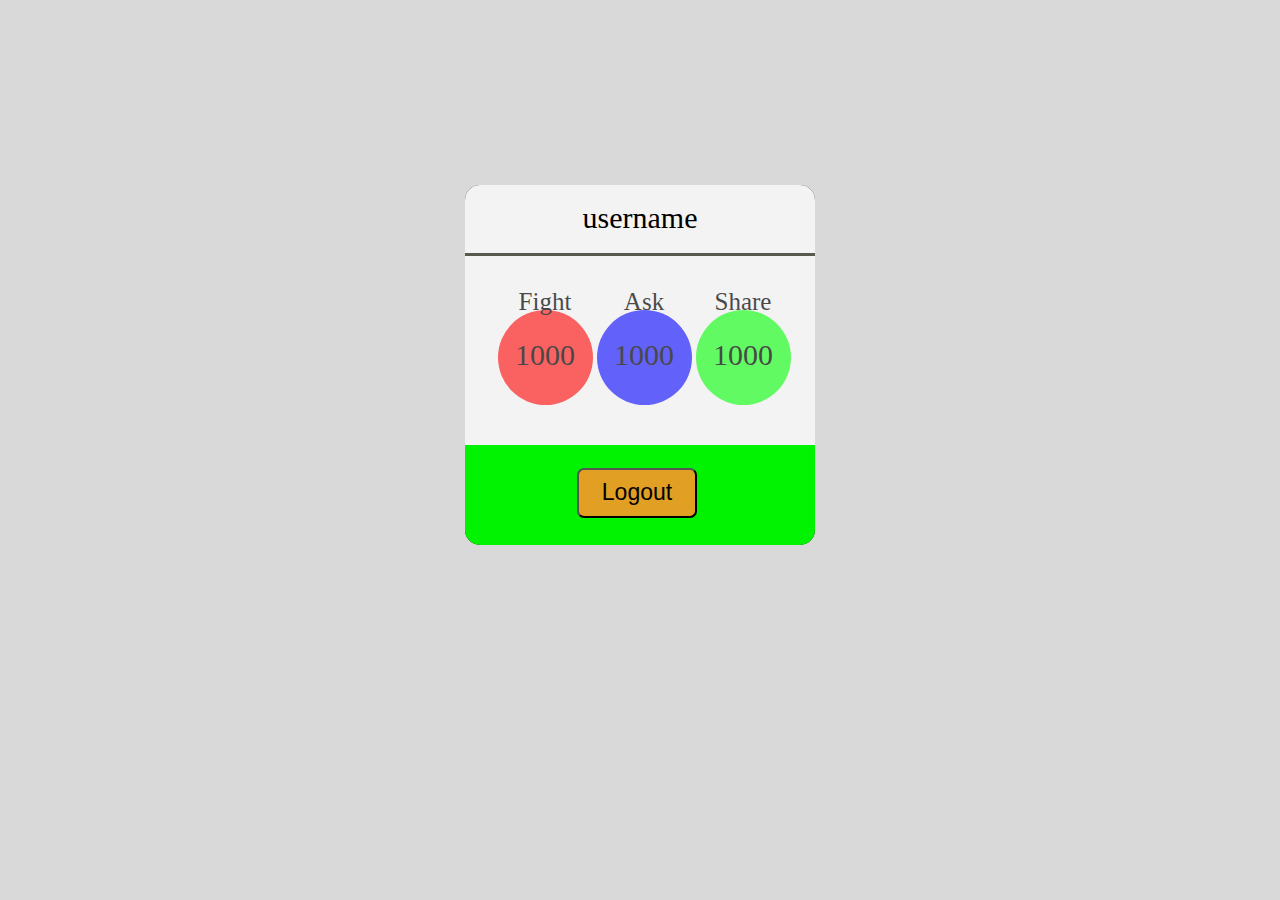
<file: account.html>
<html><head><meta http-equiv="Content-Type" content="text/html; charset=Big5">
		<style>
			body{
				background:rgba(0,0,0,0.15);
			}
			#uaccount{
				position:relative;
				width:350px;
				top:20%;
				margin:auto;
				background:#141414;
				border-top-left-radius:15px;
				border-top-right-radius:15px;
				border-bottom-right-radius:15px;
				border-bottom-left-radius:15px;
			}
			.ucontent{
				border-top-left-radius:15px;
				border-top-right-radius:15px;
				width:100%;
				margin:auto;
				background:rgba(255,255,255,0.95);
				height:260px;
			}
			#user{
				position:relative;
				text-align:center;
				top:13%;
				width:100%;
				font-size:30px;
				border-bottom: 3px solid #595A4E;
			}
			#uname{
				display:inline-block;
				position:relative;
				top:-18px;
			}
			#content{
				position:relative;
				margin:auto;
				width:100%;
				top:28%;
				left:5%;
				margin:15px;
			}
			#fight{
				position:relative;
				width:95px;
				height:95px;
				border-radius:99em;
				text-align:center;
				display:inline-block;
				opacity:0.7;
				background:rgba(255,0,0,0.85);
			}
			#ask{
				position:relative;
				width:95px;
				height:95px;
				border-radius:99em;
				text-align:center;
				display:inline-block;
				opacity:0.7;
				background:rgba(0,0,255,0.85);
			}
			#share{
				position:relative;
				width:95px;
				height:95px;
				border-radius:99em;
				text-align:center;
				display:inline-block;
				opacity:0.7;
				background:rgba(0,255,0,0.85);
			}
			.btn{
				position:relative;
				margin:auto;
				background:rgba(0,255,0,0.95);
				height:100px;
				border-bottom-right-radius:15px;
				border-bottom-left-radius:15px;
			}
			#logout{
				position:relative;
				left:32%;
				top:23%;
				width:120px;
				height:50px;
				border-radius:7px;
				background:rgba(250,150,40,0.9);
				font-size:23px;
			}
			#fnum{
				text-align:center;
				position:relative;
				font-size:30px;
			}
			#anum{
				text-align:center;
				position:relative;
				font-size:30px;
			}
			#snum{
				text-align:center;
				position:relative;
				font-size:30px;
			}
			#f{
				position:relative;
				top:-23%;
				font-size: 25px;
			}
			#a{
				position:relative;
				top:-23%;
				font-size: 25px;
			}
			#s{
				position:relative;
				top:-23%;
				font-size: 25px;
			}
		</style>
	<style type="text/css"></style></head>
	<body>
		<div id="uaccount">
			<div class="ucontent">
				<div id="user">
					<div id="uname">username</div>
				</div>
				<div id="content">
					<div id="fight"><div id="f">Fight</div><div id="fnum">1000</div></div>
					<div id="ask"><div id="a">Ask</div><div id="anum">1000</div></div>
					<div id="share"><div id="s">Share</div><div id="snum">1000</div></div>
				</div>
			</div>
			<div class="btn">
				<button id="logout">Logout</button>
			</div>
		</div>
	
</body></html>
</file>
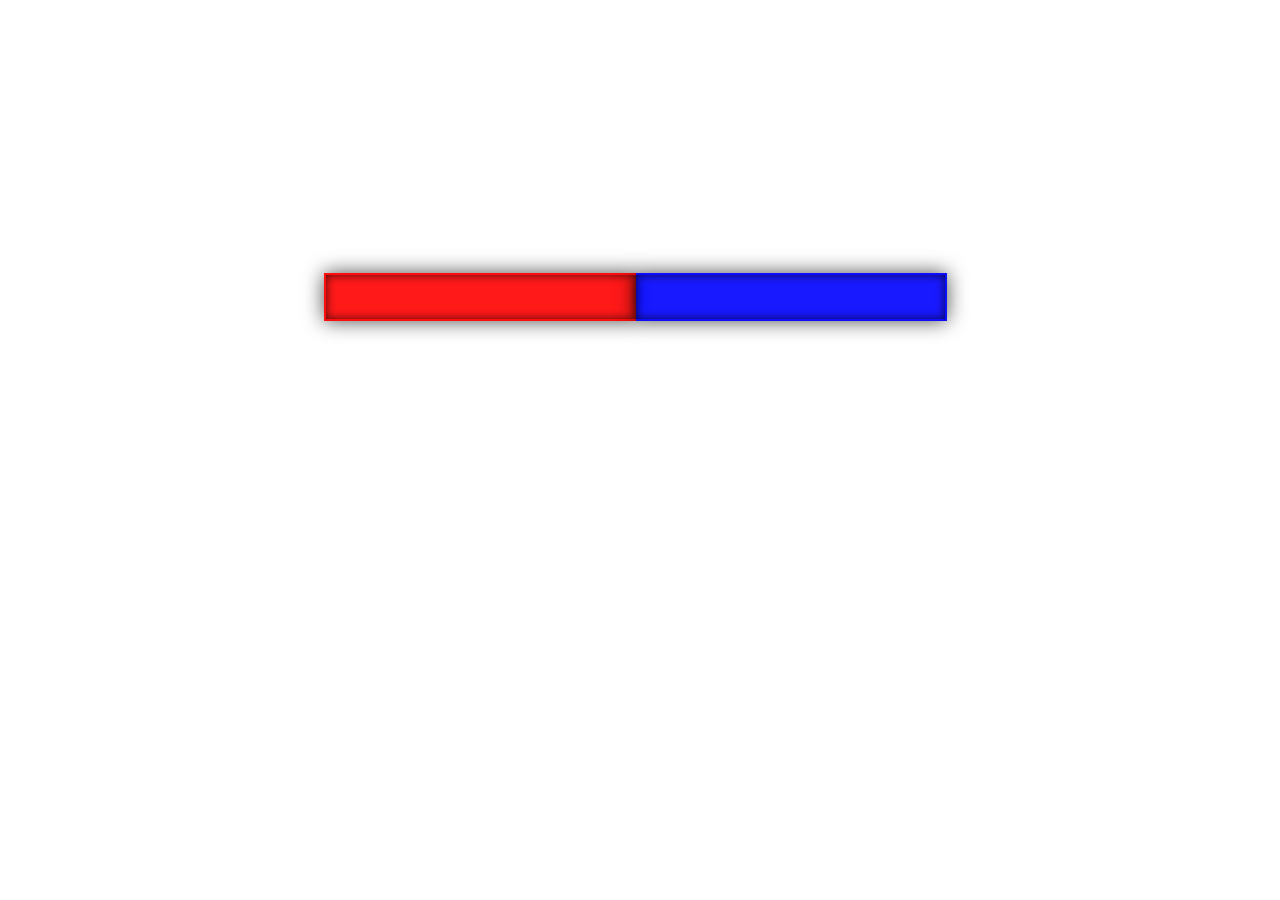
<file: bar.html>
<html>
	<head>
		<style>
			#bar{
				position:relative;
				top:30%;
				left:25%;
				width:50%;
				height:10%;
			}
			#bar1{
				height:50%;
				border:2px solid rgba(255,0,0,0.5);
				display:inline-block;
				border-right:transparent;
				background:rgba(255,0,0,0.9);
				-webkit-box-shadow: 
      inset 0 0 10px  rgba(0,0,0,0.7),
            0 0 20px rgba(0,0,0,0.7); 
    -moz-box-shadow: 
      inset 0 0 10px  rgba(0,0,0,0.7),
            0 0 20px rgba(0,0,0,0.7); 
    box-shadow: 
      inset 0 0 10px  rgba(0,0,0,0.7),
            0 0 20px rgba(0,0,0,0.7); 
			}
			#bar2{
				height:50%;
				border:2px solid rgba(0,0,255,0.5);
				display:inline-block;
				border-left:transparent;
				background:rgba(0,0,255,0.9);
				-webkit-box-shadow: 
				inset 0 0 10px  rgba(0,0,0,0.7),
						0 0 20px rgba(0,0,0,0.7); 
				-moz-box-shadow: 
				inset 0 0 10px  rgba(0,0,0,0.7),
						0 0 20px rgba(0,0,0,0.7); 
				box-shadow: 
				inset 0 0 10px  rgba(0,0,0,0.7),
						0 0 20px rgba(0,0,0,0.7); 
			}
		</style>
	</head>
	<body>
		<div id="bar">
			<div id="bar1" style="width:49%"></div><div id="bar2" style="width:49%"></div>
		</div>
		<script>
			var bar=document.getElementById("bar");
			var bar1=document.getElementById("bar1");
			var bar2=document.getElementById("bar2");
			var x=bar.offsetWidth*0.49;
			var y=bar.offsetWidth*0.49;
			function run1()
			{
				setTimeout(function(){
					x=x+10;
					y=y-10;
					bar1.style.width=x;
					bar2.style.width=y;},1000);
				setTimeout(function(){
					x=x+10;
					y=y-10;
					bar1.style.width=x;
					bar2.style.width=y;},2000);
				setTimeout(function(){
					x=x+10;
					y=y-10;
					bar1.style.width=x;
					bar2.style.width=y;},5000);
			}
			function run2()
			{
				setTimeout(function(){
					x=x-10;
					y=y+10;
					bar1.style.width=x;
					bar2.style.width=y;},1010);
				setTimeout(function(){
					x=x-10;
					y=y+10;
					bar1.style.width=x;
					bar2.style.width=y;},2010);
				setTimeout(function(){
					x=x-10;
					y=y+10;
					bar1.style.width=x;
					bar2.style.width=y;},5010);
			}
			setTimeout('run1()',300);
			setTimeout('run2()',600);
			setInterval(function(){
				setTimeout('run1()',300);
				setTimeout('run2()',600);
			},800);
		</script>
	</body>
</html>
</file>
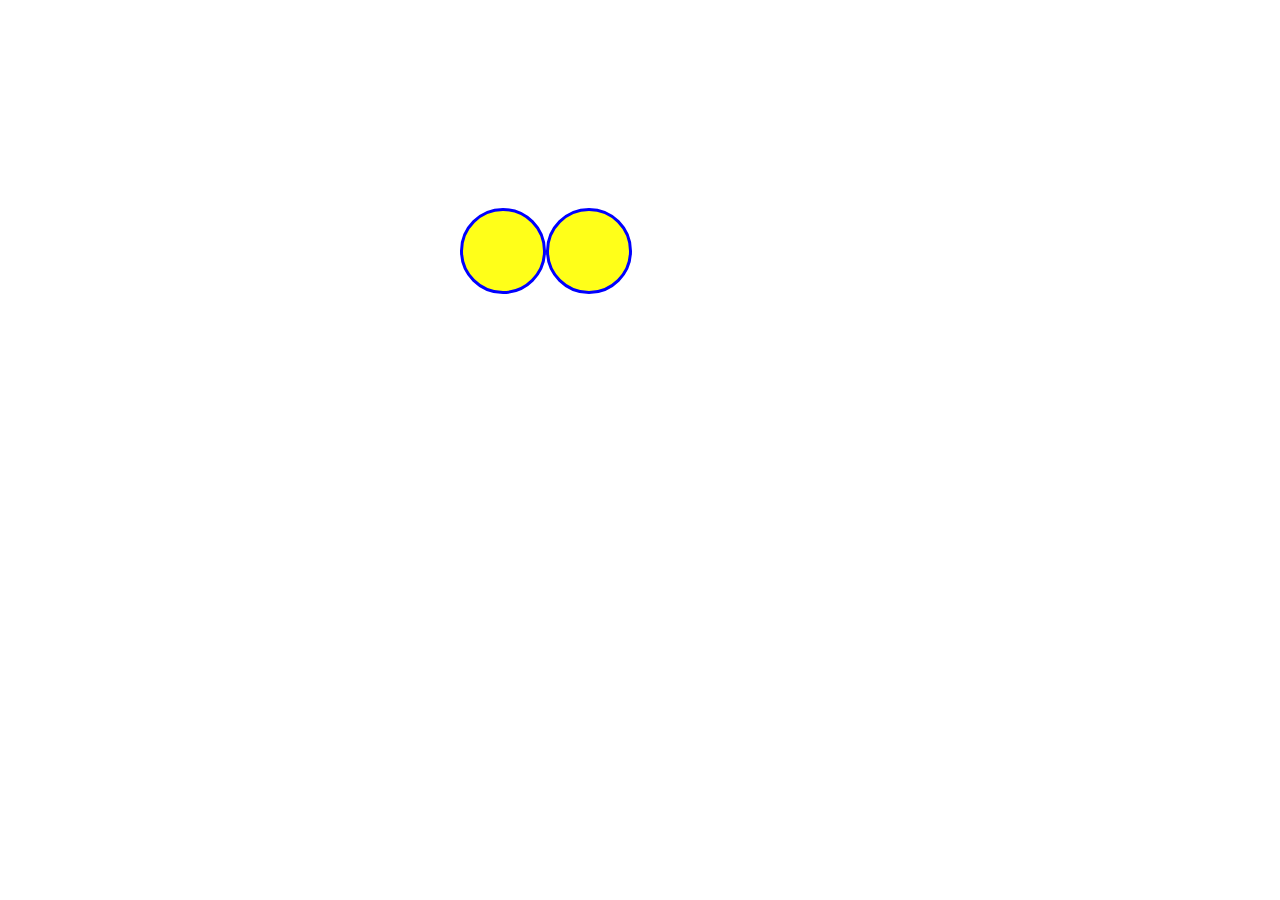
<file: bump.html>
<html>
	<head>
		
	</head>
	<body>
		<div class="ball" id="ball1"></div>
		<span class="ball" id="ball2"></span>
		<style>
			.ball{
				top:200px;
				left:100px;
				position: relative;
				border:3px solid blue;
				width:80px;
				height:80px;
				border-radius:99em;
				display: inline-block;
				background:rgba(255,255,0,0.9);
			}
			.ball:hover{
				background:rgba(255,255,0,0.3);
			}
			#ball2{
				left:800px;
			}
		</style>
		<script>
			var x1=100;
			var x2=800;
			var speed=10;
			var time=0;
			window.onload=function(){
				var ball1=document.getElementById("ball1");
				var ball2=document.getElementById("ball2");
				setInterval('bump()',80);
			}
			function bump()
			{
				if(x1<=410)
				{	
					time++;
					x1=x1+speed;
					x2=x2-speed;
					speed=speed+10;
					ball1.style.left=x1;
					ball2.style.left=x2;
				}
				if(time==8)
				{
					clearInterval('bump()');
					ball1.style.left=x1-8;
					ball2.style.left=x2+8;
				}
			}
		</script>
	</body>
</html>
</file>
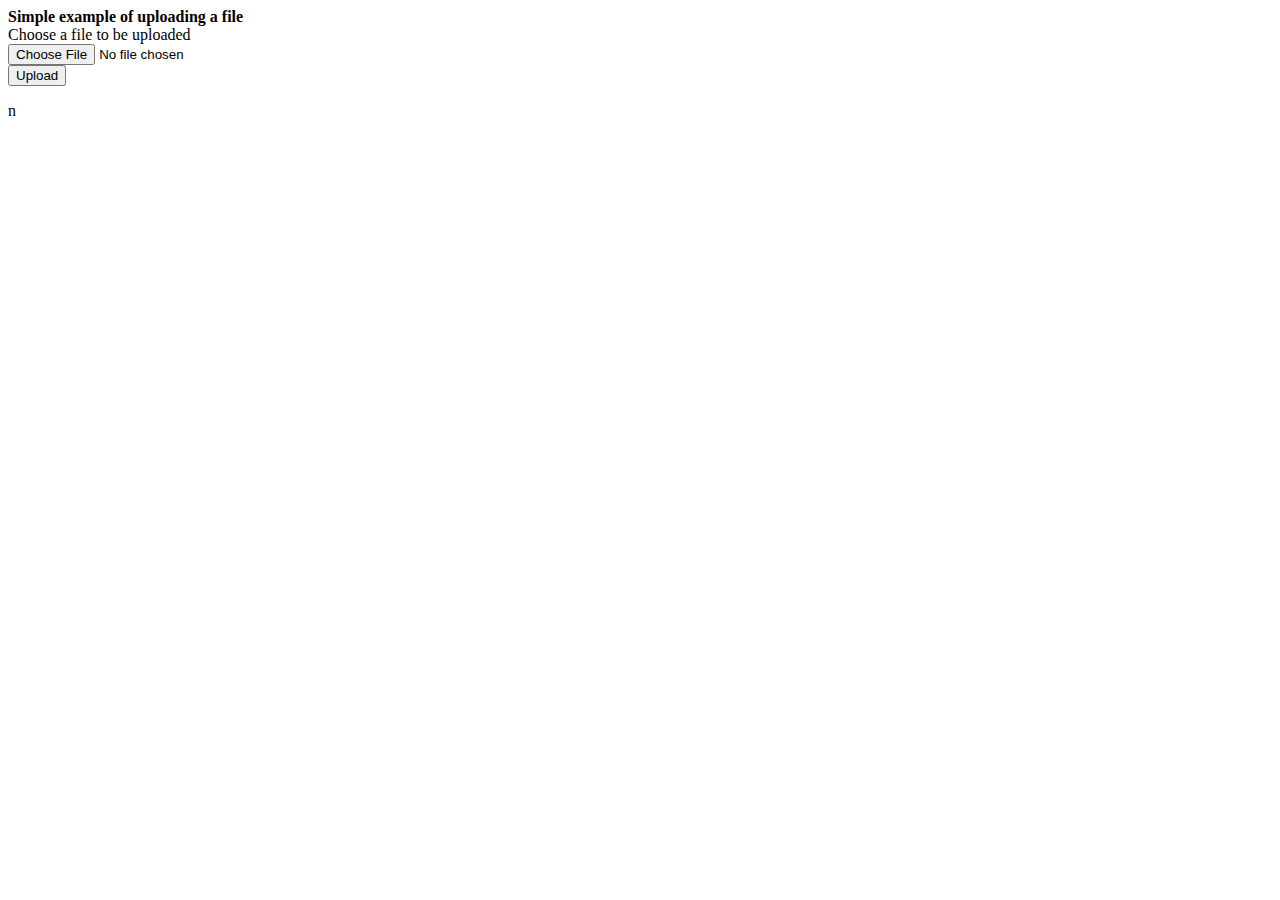
<file: t_UP.html>
<html>

<head>

<title>A simple example of uploading a file using PHP script</title>

</head>

<body>

<b>Simple example of uploading a file</b><br />

Choose a file to be uploaded<br />

<form action="upload_file.php" method="post" enctype="multipart/form-data">

<input type="file" name="file" size="50" />

<br />

<input type="submit" value="Upload" />

</form>

</body>

</html>n
</file>
